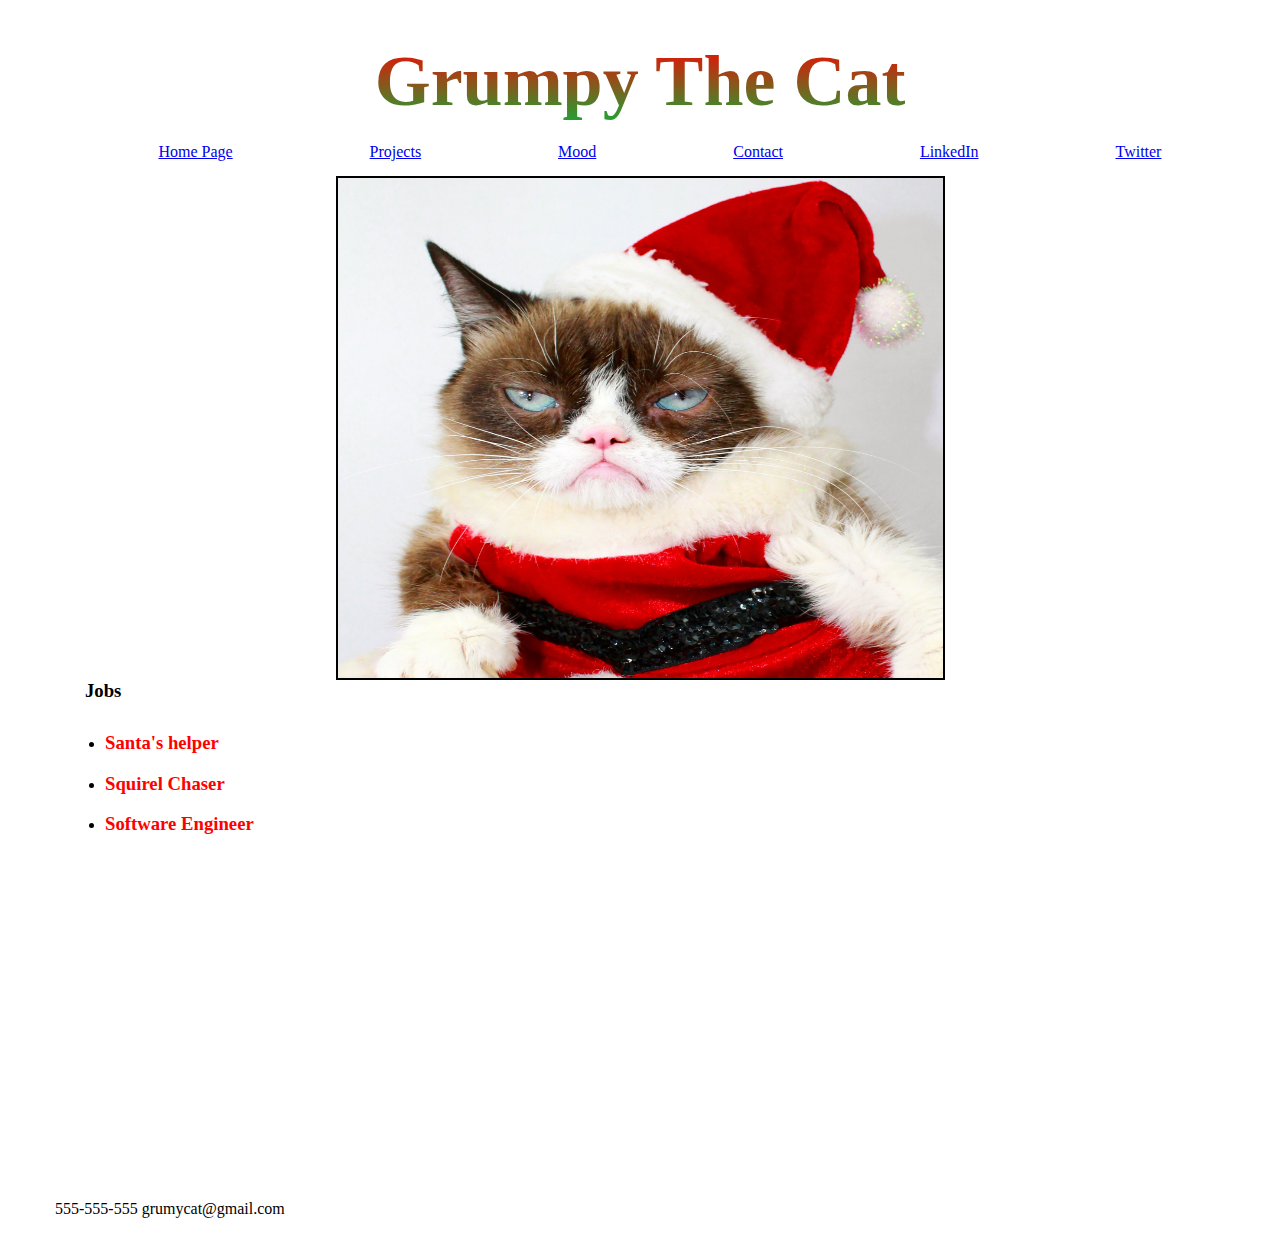
<file: index.html>
<!DOCTYPE html>
<html lang="en">
  <head>
    <meta charset="UTF-8" />
    <meta http-equiv="X-UA-Compatible" content="IE=edge" />
    <meta name="viewport" content="width=device-width, initial-scale=1.0" />
    <title>Grumpy Cat</title>
    <link rel="stylesheet" href="style/style.css" />
  </head>
  <header>
    <h1>Grumpy The Cat</h1>
  </header>
  <nav>
    <ul class="nav-style">
      <li><a href="index.html">Home Page</a></li>
      <li><a href="projects.html">Projects</a></li>
      <li><a href="#">Mood</a></li>
      <li><a href="#">Contact</a></li>
      <li><a href="#">LinkedIn</a></li>
      <li><a href="#">Twitter</a></li>
    </ul>
  </nav>
  <body>
    <div class="grumpy-cat-container">
      <img
        class="grumpy-cat-img"
        src="images/grumpy-cat-img.jpeg"
        alt="Grumpy Cat"
      />
    </div>
    <h3 class="projects-jobs">Jobs</h3>
    <div>
      <ul>
        <li><h3>Santa's helper</h3></li>
        <li><h3>Squirel Chaser</h3></li>
        <li><h3>Software Engineer</h3></li>
      </ul>
    </div>
    <div>
      <iframe
        width="560"
        height="315"
        src="https://www.youtube.com/embed/4_lHnZ7LUsw"
        title="YouTube video player"
        frameborder="0"
        allow="accelerometer; autoplay; clipboard-write; encrypted-media; gyroscope; picture-in-picture"
        allowfullscreen
      ></iframe>
    </div>
    <div class="table-contents">
      <table>
        <tr>
          555-555-555
        </tr>
        <tr>
          grumycat@gmail.com
        </tr>
      </table>
    </div>
  </body>
</html>
</file>
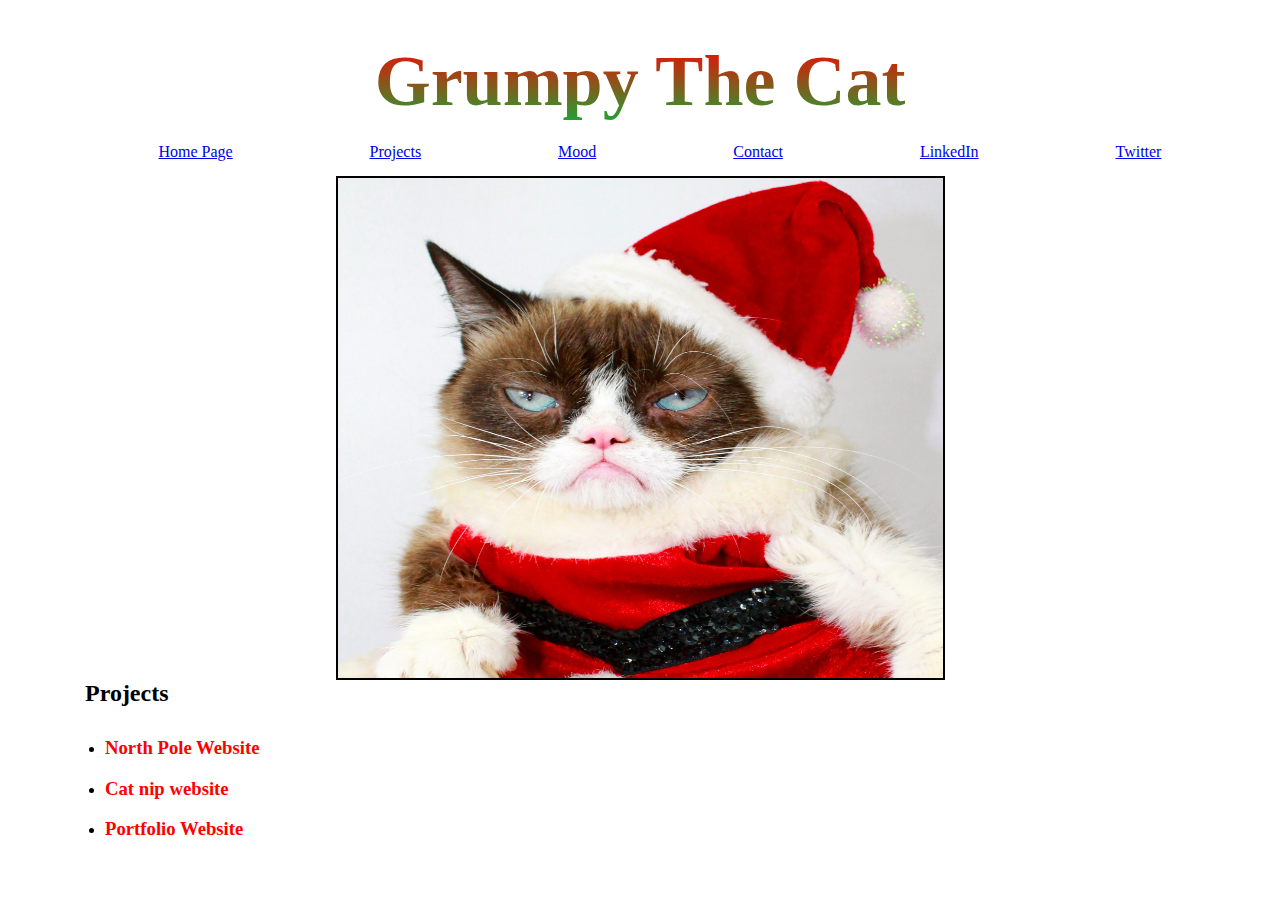
<file: projects.html>
<!DOCTYPE html>
<html lang="en">
  <head>
    <meta charset="UTF-8" />
    <meta http-equiv="X-UA-Compatible" content="IE=edge" />
    <meta name="viewport" content="width=device-width, initial-scale=1.0" />
    <title>Grumpy Cat</title>
    <link rel="stylesheet" href="style/style.css" />
  </head>
  <header>
    <h1>Grumpy The Cat</h1>
  </header>
  <nav>
    <ul class="nav-style">
      <li><a href="index.html">Home Page</a></li>
      <li><a href="projects.html">Projects</a></li>
      <li><a href="#">Mood</a></li>
      <li><a href="#">Contact</a></li>
      <li><a href="#">LinkedIn</a></li>
      <li><a href="#">Twitter</a></li>
    </ul>
  </nav>
  <body>
      <div class="grumpy-cat-container">
      <img class="grumpy-cat-img" src="images/grumpy-cat-img.jpeg" alt="Grumpy Cat">
    </div>
    <div>
        <h2 class="projects-jobs">Projects</h2>
      <ul>
        <li><h3>North Pole Website</h3></li>
        <li><h3>Cat nip website</h3></li>
        <li><h3>Portfolio Website</h3></li>
      </ul>
      
    </div>
  </body>
</html>
</file>
<file: style/style.css>
body {
    margin: 35px;
}
/* Added style for the nav bar */
.nav-style {
    display: flex;
    flex-direction: row;
    justify-content: space-around;
    align-items: center;
    list-style: none;
    margin: 15px;
    font-size: 1rem;
}
/* Centered the header to the page */
header {
    display: flex;
    justify-content: center;
    align-items: center;
    text-align: center;
    font-weight: bold;
    font-size: 20px;
}

/* Changed the header's color */
h1 {
    font-size: 72px;
    background: -webkit-linear-gradient(red, rgb(29, 164, 52)
    );
    -webkit-background-clip: text;
    -webkit-text-fill-color: transparent;
    margin: 5px;
  }


  div h3 {
      color: red;
  }
/* Changed the height and width of the picture */
  .grumpy-cat-img {
    width: 50%;
    height: 500px;
    border: black solid 2px;
  }
/* Container for the img */
  .grumpy-cat-container{
      /* outline: red solid 2px; */
      display: flex;
      justify-content: center;
  }

.projects-jobs {
margin: 0 50px;
}

ul {
    margin: 30px;
}

.table-contents {
    margin: 20px;
    font-size: 1rem;
}
iframe {
    display: block;
    margin: 0 auto;
}
</file>
